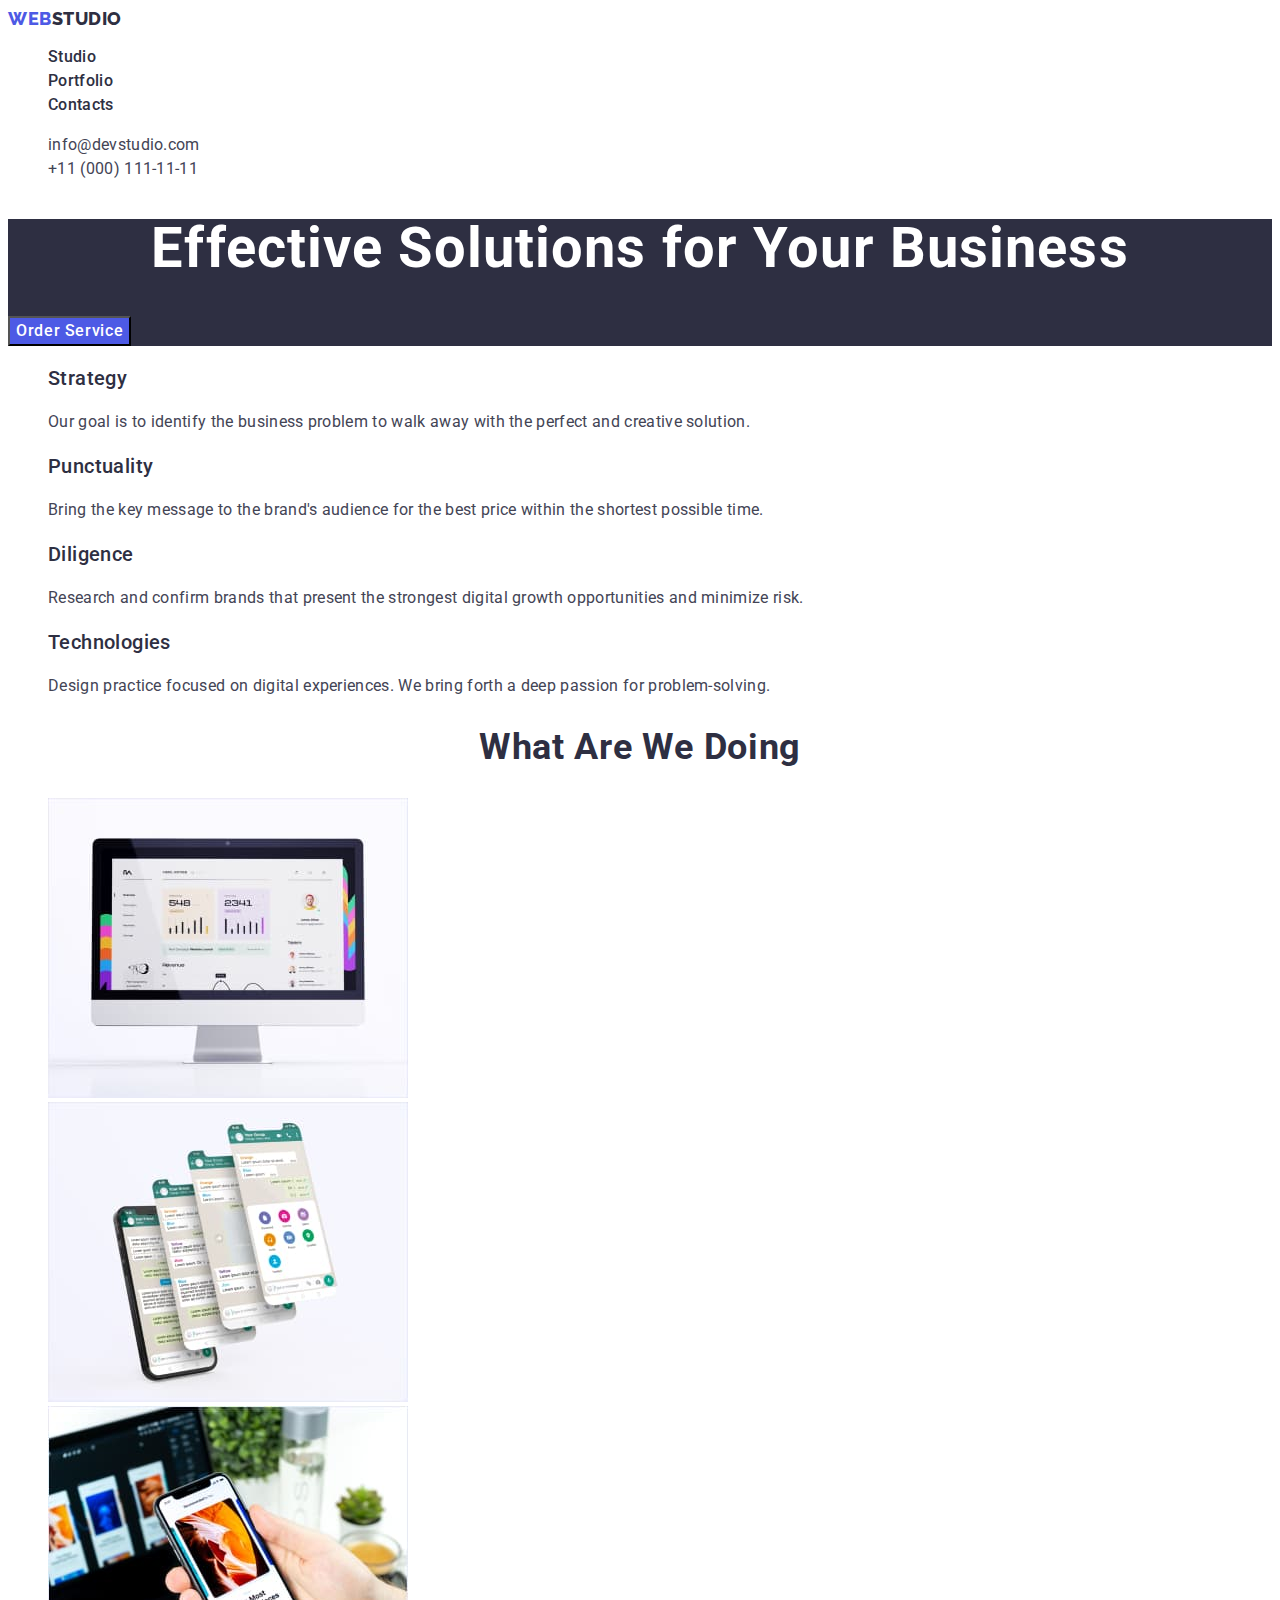
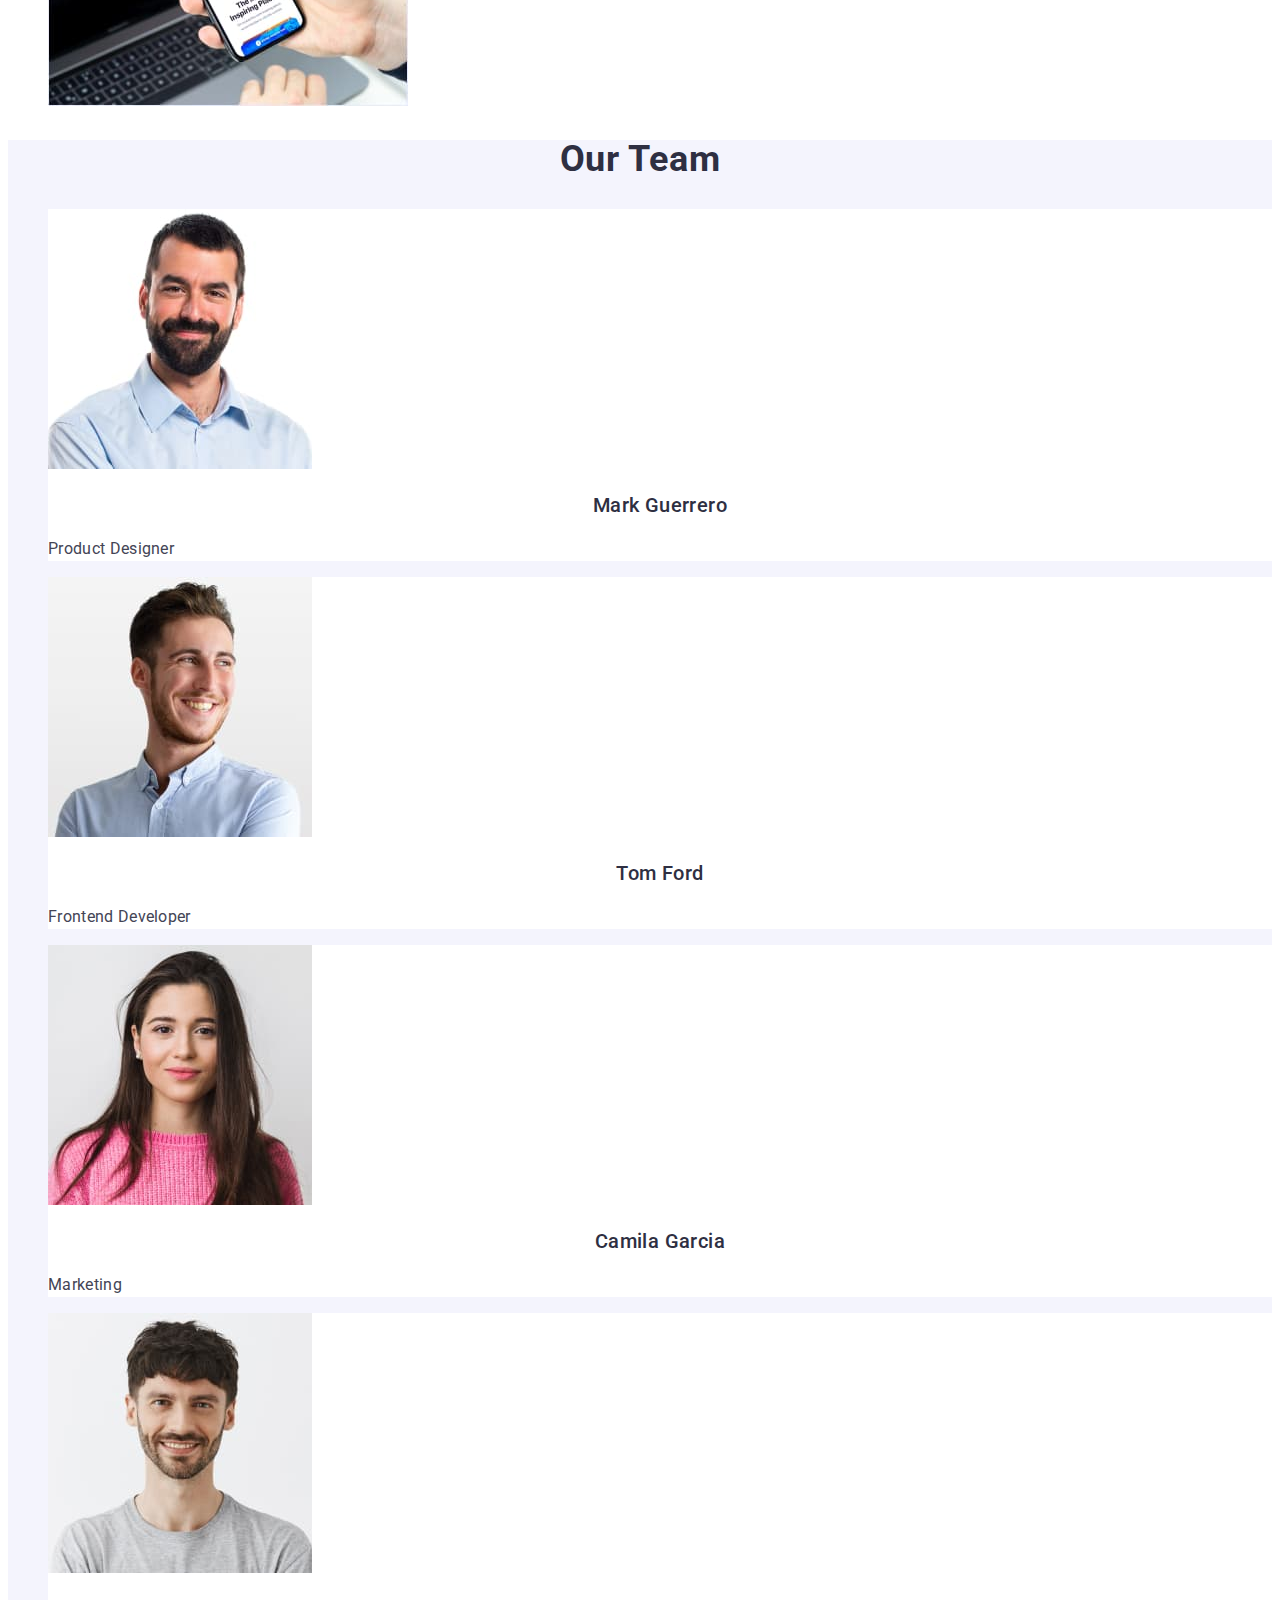
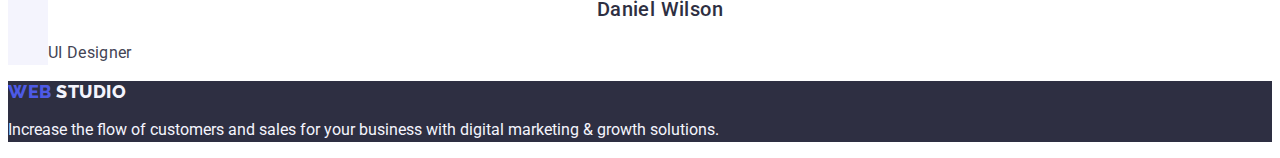
<file: index.html>
<!DOCTYPE html>
<html lang="en">
  <head>
    <meta charset="UTF-8" />
    <meta http-equiv="X-UA-Compatible" content="IE=edge" />
    <meta name="viewport" content="width=device-width, initial-scale=1.0" />
    <title>WebStudio</title>
    <link href="https://fonts.googleapis.com/css2?family=Raleway:wght@800&family=Roboto:wght@400;500;700;900&&display=swap" rel="stylesheet" />

    <link rel="preconnect" href="https://fonts.googleapis.com" />
    <link rel="preconnect" href="https://fonts.gstatic.com" crossorigin />
    <link rel="stylesheet" href="css/styles.css" />
  </head>

  <!--header-section-->

  <body class="body">
    <header class="header-hero">
      <nav>
        <a href="./index.html" class="logo-link link">WEB<span class="logo-part link">Studio</span></a>

        <ul class="list">
          <li><a href="./index.html" class="nav-menu-id link">Studio</a></li>
          <li><a href="./portfolio.html" class="nav-menu-id link">Portfolio</a></li>
          <li><a href="" class="nav-menu-id link">Contacts</a></li>
        </ul>
      </nav>

      <address class="header-address-nav">
        <ul class="list">
          <li><a class="contact-limk-id link" href="mailto:info@devstudio.com">info@devstudio.com</a></li>
          <li><a class="contact-limk-id link" href="tel:+110001111111">+11 (000) 111-11-11</a></li>
        </ul>
      </address>
    </header>

    <!--hero-->

    <main class="header-hero">
      <section class="main-section-one">
        <h1 class="header-hero-one">Effective Solutions for Your Business</h1>
        <button class="header-one-button" type="button">Order Service</button>
      </section>

      <!--About-section-->

      <section class="main-section-work">
        <h2 class="title-main-hidden" hidden>features</h2>
        <ul class="list">
          <li>
            <h3 class="work-title">Strategy</h3>
            <p class="work-text">Our goal is to identify the business problem to walk away with the perfect and creative solution.</p>
          </li>

          <li>
            <h3 class="work-title">Punctuality</h3>
            <p class="work-text">Bring the key message to the brand's audience for the best price within the shortest possible time.</p>
          </li>

          <li>
            <h3 class="work-title">Diligence</h3>
            <p class="work-text">Research and confirm brands that present the strongest digital growth opportunities and minimize risk.</p>
          </li>
          <li>
            <h3 class="work-title">Technologies</h3>
            <p class="work-text">Design practice focused on digital experiences. We bring forth a deep passion for problem-solving.</p>
          </li>
        </ul>
      </section>

      <section>
        <h2 class="title-projects">What are we doing</h2>
        <ul class="list">
          <li><img src="./images/Projects/Rectangle71.jpg" alt="desktop" width="360" height="300" /> </li>
          <li><img src="./images/Projects/Rectangle71(1).jpg" alt="telephone" width="360" height="300" /></li>
          <li><img src="./images/Projects/Rectangle71(2).jpg" alt="smartphone" width="360" height="300" /></li>
        </ul>
      </section>
      <!-- Team section -->

      <section class="team-section-for">
        <h2 class="title-projects">Our Team</h2>

        <ul class="list">
          <li class="img-team-group"
            ><img src="./images/Team/Mark_Guerrero.jpg" alt="A man with a beard" width="264" height="260" />
            <h3 class="title-team-our">Mark Guerrero</h3>
            <p class="text-quote-team">Product Designer</p>
          </li>
          <li class="img-team-group"
            ><img src="./images/Team/Tom_Ford.jpg" alt="Smiling man" width="264" height="260" />
            <h3 class="title-team-our">Tom Ford</h3>
            <p class="text-quote-team">Frontend Developer</p>
          </li>
          <li class="img-team-group"
            ><img src="./images/Team/Camila_Garcia.jpg" alt="Girl with long hair" width="264" height="260" />
            <h3 class="title-team-our">Camila Garcia</h3>
            <p class="text-quote-team">Marketing</p>
          </li>
          <li class="img-team-group"
            ><img src="./images/Team/Daniel_Wilson.jpg" alt="Smiling guy with a beard" width="264" height="260" />
            <h3 class="title-team-our">Daniel Wilson</h3>
            <p class="text-quote-team">UI Designer</p>
          </li>
        </ul>
      </section>
    </main>

    <!-- footer -->

    <footer class="footer">
      <a href="./index.html" class="web-link-footer link">WEB <span class="studio-link-footer link">Studio</span></a>

      <p class="footer-text">Increase the flow of customers and sales for your business with digital marketing & growth solutions.</p>
    </footer>
  </body>
</html>
</file>
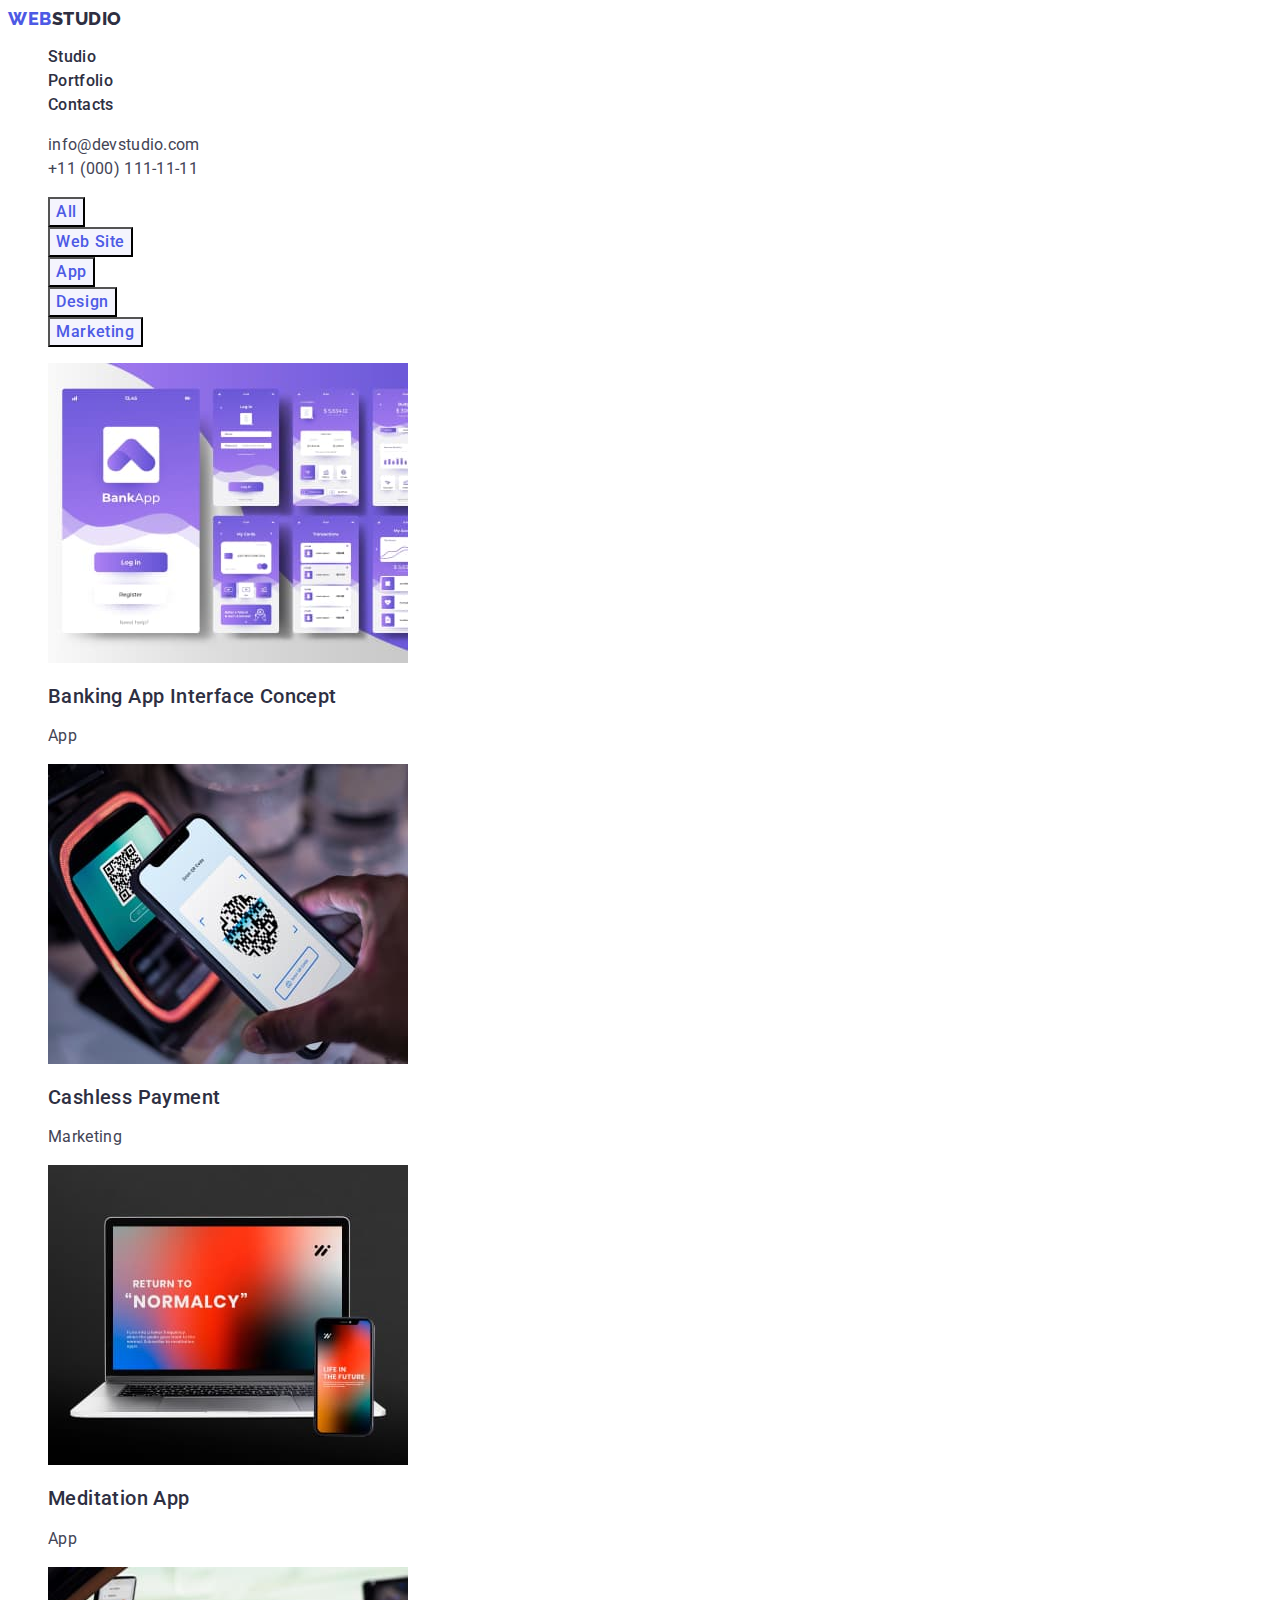
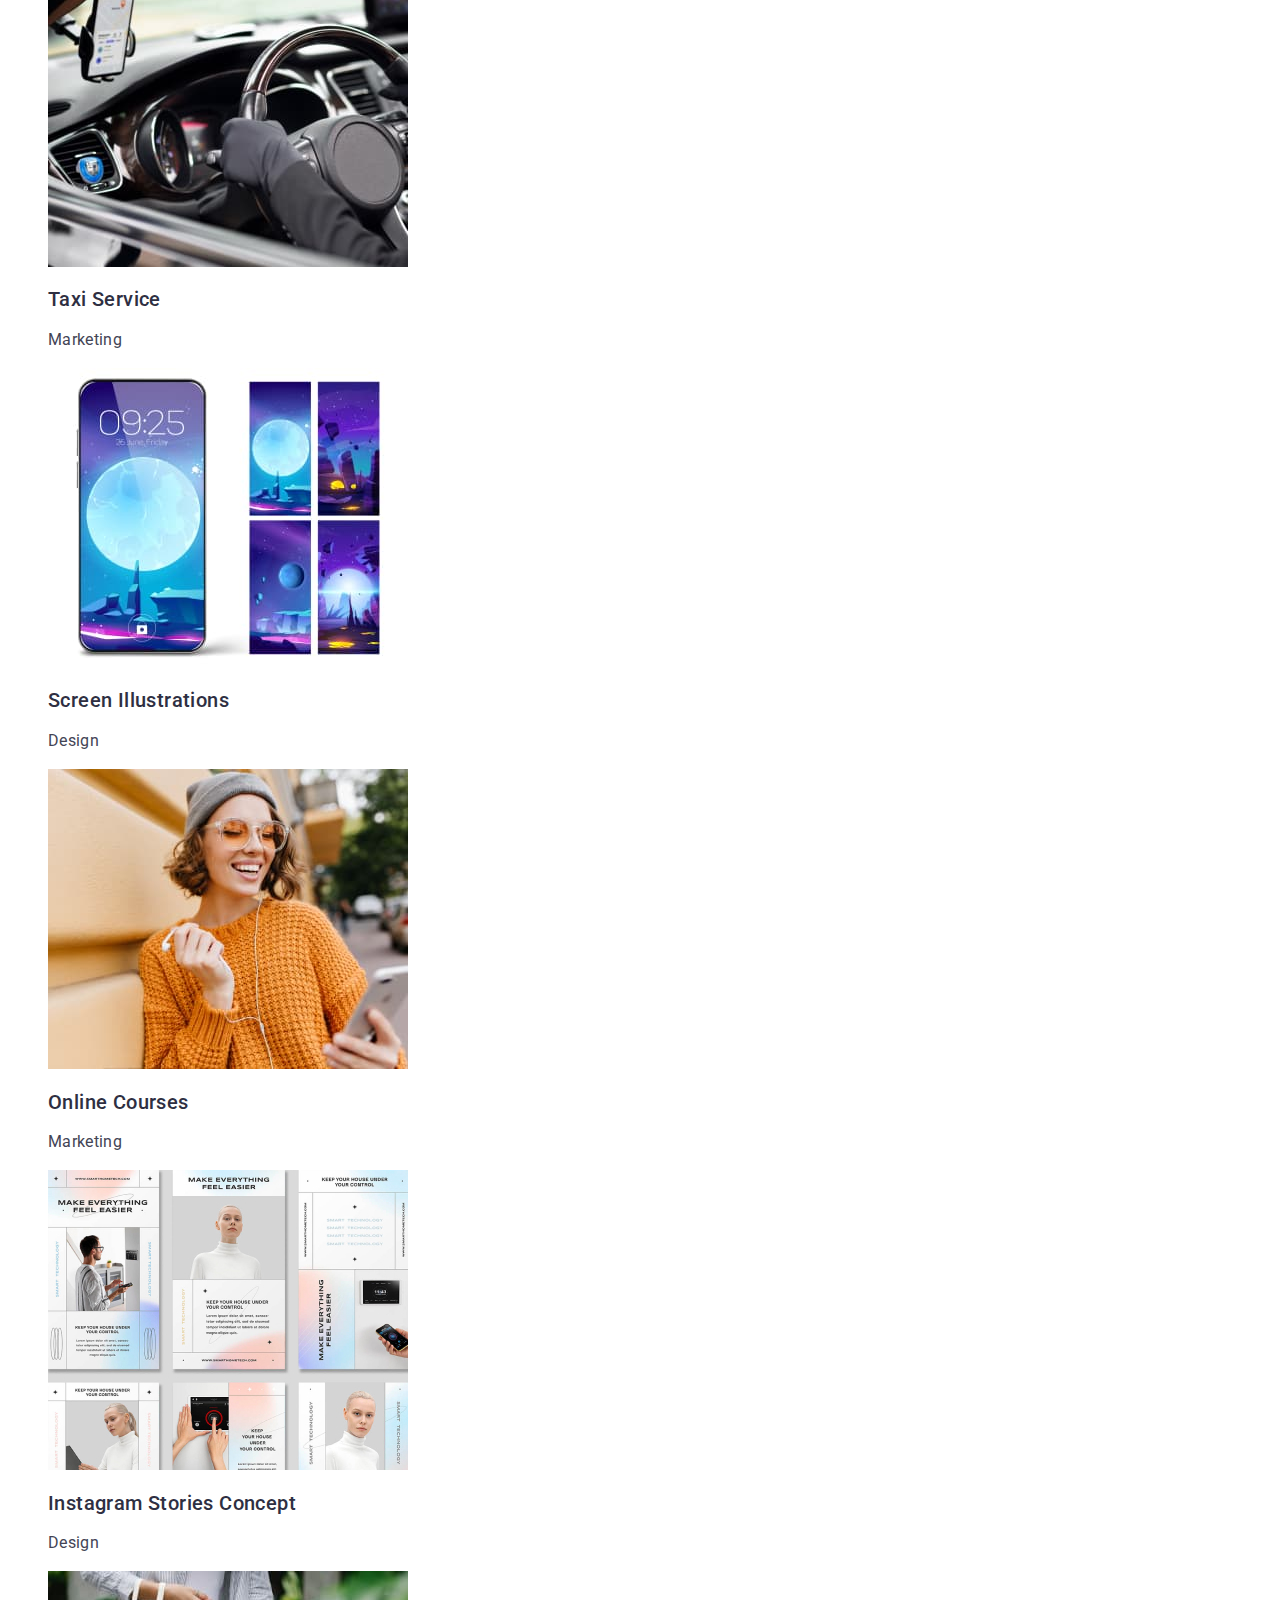
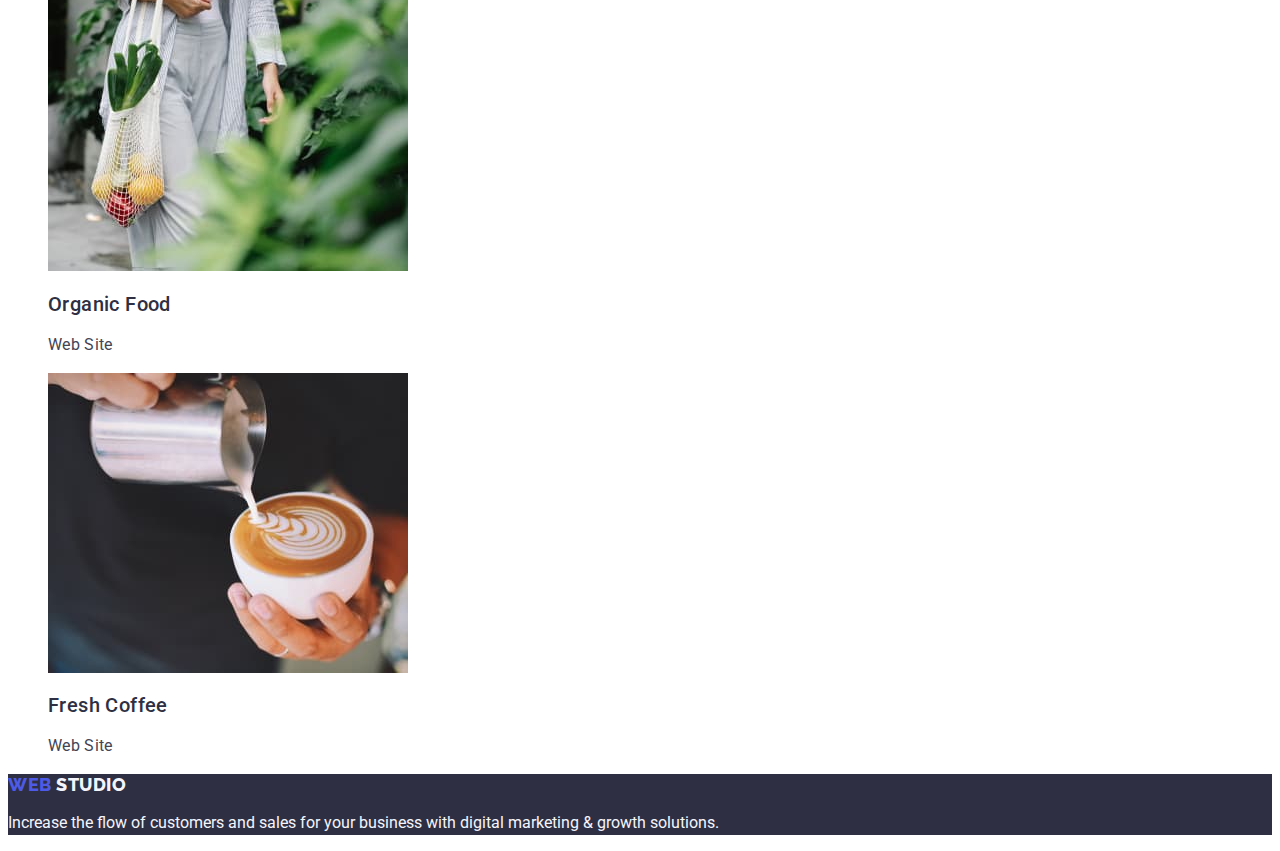
<file: portfolio.html>
<!DOCTYPE html>
<html lang="en">
  <head>
    <meta charset="UTF-8" />
    <meta http-equiv="X-UA-Compatible" content="IE=edge" />
    <meta name="viewport" content="width=device-width, initial-scale=1.0" />
    <title>Портфоліо</title>
    <link href="https://fonts.googleapis.com/css2?family=Raleway:wght@800&family=Roboto:wght@400;500;700;900&&display=swap" rel="stylesheet" />
    <link rel="preconnect" href="https://fonts.googleapis.com" />
    <link rel="preconnect" href="https://fonts.gstatic.com" crossorigin />
    <link rel="stylesheet" href="css/styles.css" />
  </head>

  <!--header-section-->

  <body class="body">
    <header>
      <nav class="list">
        <a href="./index.html" class="logo-link link">WEB<span class="logo-part link">Studio</span></a>

        <ul class="list">
          <li class="link"><a href="./index.html" class="nav-menu-id link">Studio</a></li>
          <li><a href="./portfolio.html" class="nav-menu-id link">Portfolio</a></li>
          <li><a href="" class="nav-menu-id link">Contacts</a></li>
        </ul>
      </nav>

      <address class="header-address-nav">
        <ul class="list">
          <li><a class="contact-limk-id link" href="mailto:info@devstudio.com">info@devstudio.com</a></li>
          <li><a class="contact-limk-id link" href="tel:+110001111111">+11 (000) 111-11-11</a></li>
        </ul>
      </address>
    </header>

    <main class="main-portfolio">
      <!-- Filter section -->
      <section class="main-section-two">
        <h1 hidden>features</h1>

        <ul class="list">
          <li class="filter-type"><button class="button-filter-control" type="button">All</button></li>
          <li class="filter-type"><button class="button-filter-control" type="button">Web Site</button></li>
          <li class="filter-type"><button class="button-filter-control" type="button">App</button></li>
          <li class="filter-type"><button class="button-filter-control" type="button">Design</button></li>
          <li class="filter-type"><button class="button-filter-control" type="button">Marketing</button></li>
        </ul>

        <ul class="list">
          <li
            ><a href="" class="link"
              ><img
                class="link"
                src="./images/Portfolio/img1.jpg"
                alt="Mobile
                    application"
                width="360"
                height="300"
              />
              <h2 class="titem-project-card">Banking App Interface Concept</h2>
              <p class="subtitle-project-card">App</p>
            </a>
          </li>

          <li
            ><a href="" class="link"
              ><img class="link" src="./images/Portfolio/img2.jpg" alt="Cellphone" width="360" height="300" />
              <h2 class="titem-project-card">Cashless Payment</h2>
              <p class="subtitle-project-card">Marketing</p>
            </a>
          </li>

          <li
            ><a href="" class="link"
              ><img class="link" src="./images/Portfolio/img3.jpg" alt="Gadgets" width="360" height="300" />
              <h2 class="titem-project-card">Meditation App</h2>
              <p class="subtitle-project-card">App</p>
            </a>
          </li>

          <li
            ><a href="" class="link"
              ><img class="link" src="./images/Portfolio/img4.jpg" alt="Car steering wheel" width="360" height="300" />
              <h2 class="titem-project-card">Taxi Service</h2>
              <p class="subtitle-project-card">Marketing</p>
            </a>
          </li>

          <li
            ><a href="" class="link"
              ><img class="link" src="./images/Portfolio/img5.jpg" alt="Picture on the phone" width="360" height="300" />
              <h2 class="titem-project-card">Screen Illustrations</h2>
              <p class="subtitle-project-card">Design</p>
            </a>
          </li>

          <li
            ><a href="" class="link"
              ><img class="link" src="./images/Portfolio/img6.jpg" alt="Girl in headphones" width="360" height="300" />
              <h2 class="titem-project-card">Online Courses</h2>
              <p class="subtitle-project-card">Marketing</p>
            </a>
          </li>

          <li
            ><a href="" class="link"
              ><img class="link" src="./images/Portfolio/img7.jpg" alt="People use apps" width="360" height="300" />
              <h2 class="titem-project-card">Instagram Stories Concept</h2>
              <p class="subtitle-project-card">Design</p>
            </a>
          </li>
          <li
            ><a href="" class="link"
              ><img class="link" src="./images/Portfolio/img8.jpg" alt="Man with vegetables" width="360" height="300" />
              <h2 class="titem-project-card">Organic Food</h2>
              <p class="subtitle-project-card">Web Site</p>
            </a>
          </li>
          <li
            ><a href="" class="link"
              ><img class="link" src="./images/Portfolio/img9.jpg" alt="Cup of coffee" width="360" height="300" />
              <h2 class="titem-project-card">Fresh Coffee</h2>
              <p class="subtitle-project-card">Web Site</p>
            </a>
          </li>
        </ul>
      </section>
    </main>

    <!-- footer -->
    <footer class="footer">
      <a href="./index.html" class="web-link-footer link">WEB <span class="studio-link-footer link">Studio</span></a>

      <p class="footer-text">Increase the flow of customers and sales for your business with digital marketing & growth solutions.</p>
    </footer>
  </body>
</html>
</file>
<file: css/styles.css>
:root {
  --color-iris: #4d5ae5;
  --color-ocean: #404bbf;
  --color-navy-blue: #2e2f42;
  --color-green: #31d0aa;
  --color-slate: #434455;
  --color-light-slate: #8e8f99;
  --color-cornflower: #e7e9fc;
  --color-cloud: #f4f4fd;
  --color-navy-blue-modal: #2e2f42;
  --color-grey: #2e2f42;
  --color-white: #ffffff;
  --color-dairy: #fcfcfc;
}

/* Options for lists and links */
ul {
  list-style: none;
}
a {
  text-decoration: none;
}
/*  */
.body {
  font-family: 'Roboto', sans-serif;
  color: #434455;
  background-color: #ffffff;
}
/* Navigation */
.header-hero {
  color: #434455;
  background-color: #ffffff;
  font-family: 'Roboto', sans-serif;
}

.logo-link {
  font-family: 'Raleway', sans-serif;
  line-height: 1.17;
  letter-spacing: 0.03em;
  text-transform: uppercase;
  font-style: normal;
  font-weight: 800;
  font-size: 18px;
  line-height: 21px;
  color: #4d5ae5;
  line-height: 1.17;
}
.logo-part {
  font-family: 'Raleway', sans-serif;
  line-height: 1.17;
  letter-spacing: 0.03em;
  text-transform: uppercase;
  font-style: normal;
  font-weight: 800;
  font-size: 18px;
  line-height: 21px;
  color: #2e2f42;
  line-height: 1.17;
}

.nav-menu-id {
  font-family: 'Roboto';
  font-style: normal;
  font-weight: 500;
  font-size: 16px;
  line-height: 1.5;
  letter-spacing: 0.02em;
  line-height: 24px;
  color: #2e2f42;
}
.nav-menu-id:hover {
  color: #404bbf;
}
.nav-menu-id:focus {
  color: #404bbf;
}

.header-address-nav {
  font-style: normal;
}
.contact-limk-id {
  font-family: 'Roboto';
  font-style: normal;
  font-weight: 400;
  font-size: 16px;
  line-height: 1.5;
  letter-spacing: 0.02em;
  line-height: 24px;
  color: #434455;
}
.contact-limk-id:focus {
  color: #404bbf;
}
.contact-limk-id:hover {
  color: #404bbf;
  color: #404bbf;
}

/* Hero */

.main-section-one {
  background: #2e2f42;
}

.header-hero-one {
  font-family: 'Roboto';
  line-height: 1.07;
  text-align: center;
  letter-spacing: 0.02em;
  font-style: normal;
  font-weight: 700;
  font-size: 56px;
  line-height: 60px;
  color: #ffffff;
  line-height: 1.07;
}

.header-one-button {
  font-family: 'Roboto', sans-serif;
  letter-spacing: 0.04em;
  font-style: normal;
  font-weight: 500;
  font-size: 16px;
  line-height: 24px;
  color: #ffffff;
}
.header-one-button {
  cursor: pointer;
  background: #4d5ae5;
  color: #ffffff;
}
.header-one-button:hover {
  background-color: #404bbf;
}
.header-one-button:focus {
  background: #404bbf;
}
.main-section-work {
}
/* What are we doing */
.work-title {
  font-family: 'Roboto';
  font-style: normal;
  font-weight: 500;
  letter-spacing: 0.02em;
  font-size: 20px;
  line-height: 24px;
  color: #2e2f42;
}
.work-text {
  font-family: 'Roboto';
  font-style: normal;
  font-weight: 400;
  letter-spacing: 0.02em;
  font-size: 16px;
  line-height: 24px;
  color: #434455;
}
.title-projects {
  font-family: 'Roboto';
  font-style: normal;
  font-weight: 700;
  line-height: 1.11;
  text-align: center;
  letter-spacing: 0.02em;
  text-transform: capitalize;
  line-height: 1.11;
  font-size: 36px;
  line-height: 40px;
  line-height: 1.11;
  color: #2e2f42;
}

/* Our Team */
.title-team-for {
  font-size: 36px;
  line-height: 1.11;
  text-align: center;
  line-height: 1.11;
  letter-spacing: 0.02em;
  text-transform: capitalize;
  color: #2e2f42;
}

/* Team section */
.team-section-for {
  background-color: #f4f4fd;
}
.title-team-our {
  font-family: 'Roboto';
  font-style: normal;
  line-height: 1.11;
  text-align: center;
  letter-spacing: 0.02em;
  letter-spacing: 0.02em;
  text-transform: capitalize;
  font-weight: 500;
  font-size: 20px;
  line-height: 1.2;
  letter-spacing: 0.02em;
  color: #2e2f42;
  font-size: 36px;
  font-weight: 500;
  line-height: 1.2;
  line-height: 40px;
  font-size: 20px;
  letter-spacing: 0.02em;
  line-height: 1.2;
  color: #2e2f42;
  color: #2e2f42;
}

.title-team {
  font-family: 'Roboto';
  font-style: normal;
  font-weight: 500;
  font-size: 20px;
  line-height: 24px;
  color: #2e2f42;
}

.text-quote-team {
  font-family: 'Roboto';
  font-style: normal;
  font-weight: 400;
  letter-spacing: 0.02em;
  font-size: 16px;
  line-height: 24px;
  color: #434455;
}
.img-team-group {
  background-color: #ffffff;
}

/* Portfolio*/

/* Filter */
.list {
  list-style: none;
  list-style: none;
}
.main-portfolio {
  font-family: 'Roboto', sans-serif;
  color: #434455;
}
.main-section-two {
  background-color: #ffffff;
}

.button-filter-control {
  cursor: pointer;
  font-family: 'Roboto', sans-serif;
  letter-spacing: 0.04em;
  background-color: #f4f4fd;
  font-style: normal;
  font-weight: 500;
  font-size: 16px;
  line-height: 24px;
  color: #4d5ae5;
}
.button-filter-control:hover {
  color: #ffffff;
  background-color: #404bbf;
}
.button-filter-control:focus {
  color: #ffffff;
  background-color: #404bbf;
}

/* Project Card */
.titem-project-card {
  font-family: 'Roboto';
  font-style: normal;
  font-weight: 500;
  line-height: 1.2;
  line-height: 1.5;
  letter-spacing: 0.02em;
  font-size: 20px;
  line-height: 24px;
  color: #2e2f42;
}
.subtitle-project-card {
  font-family: 'Roboto';
  font-style: normal;
  color: #434455;
  font-weight: 400;
  font-size: 16px;
  line-height: 1.5;
  letter-spacing: 0.02em;
  font-size: 16px;
  line-height: 24px;
  letter-spacing: 0.02em;
  color: #434455;
}

/* Footer */
.footer {
  background-color: #2e2f42;
}
.web-link-footer {
  font-family: 'Raleway', sans-serif;
  text-transform: uppercase;
  font-style: normal;
  line-height: 1.17;
  letter-spacing: 0.03em;
  font-weight: 800;
  font-size: 18px;
  line-height: 21px;
  color: #4d5ae5;
  line-height: 1.17;
  line-height: 1.17;
}

.studio-link-footer {
  font-family: 'Raleway', sans-serif;
  text-transform: uppercase;
  font-weight: 800;
  line-height: 1.17;
  letter-spacing: 0.03em;
  font-style: normal;
  font-size: 18px;
  line-height: 21px;
  color: #f4f4fd;
  line-height: 1.17;
  line-height: 1.17;
}

.footer-text {
  font-family: 'Roboto';
  font-style: normal;
  font-weight: 400;
  font-size: 16px;
  line-height: 24px;
  color: #f4f4fd;
}
.link {
  text-decoration: none;
  list-style: none;
}
</file>
